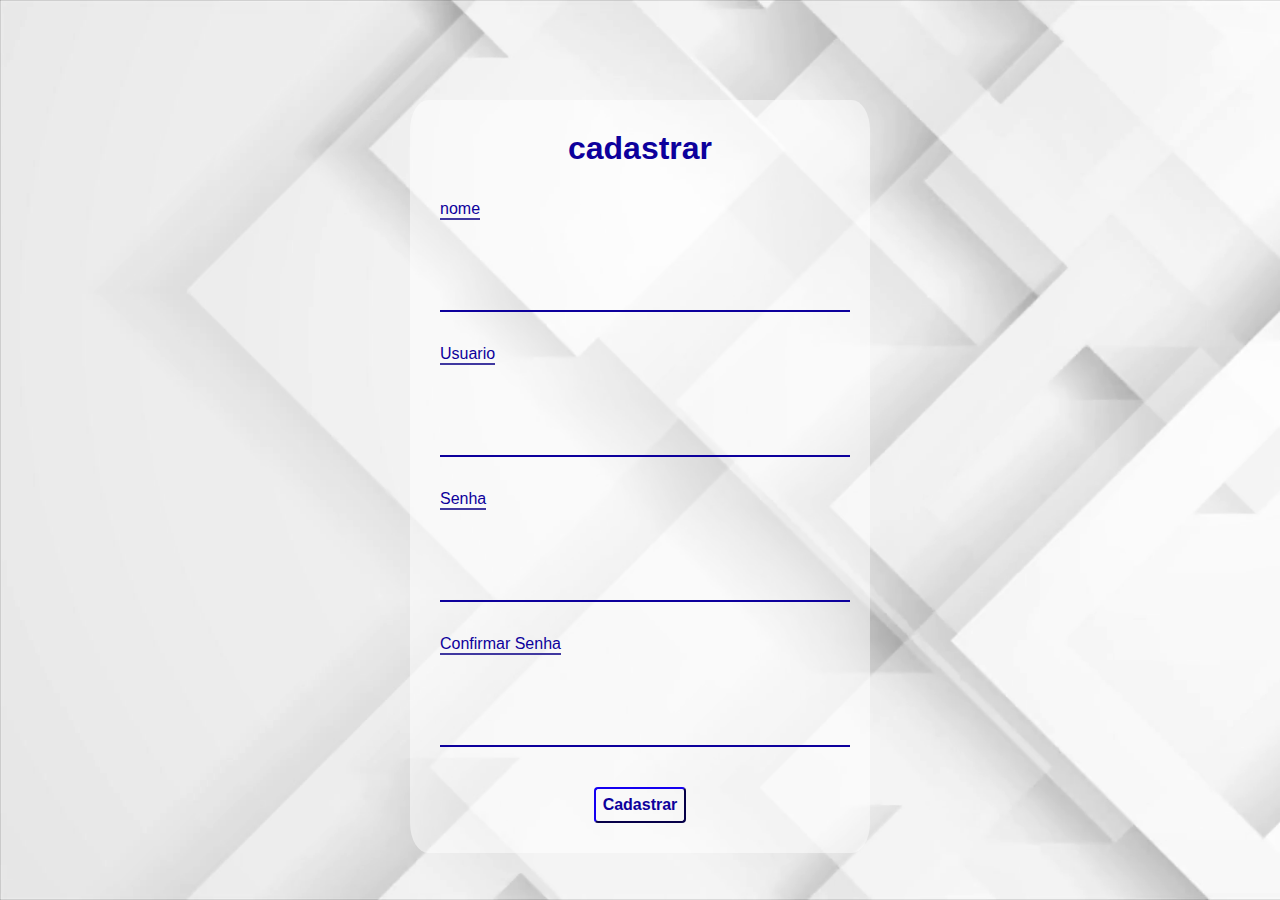
<file: assets/html/signup.html>
<!DOCTYPE html>
<html lang="pt-br">
<head>
    <meta charset="UTF-8">
    <meta http-equiv="X-UA-Compatible" content="IE=edge">
    <meta name="viewport" content="width=device-width, initial-scale=1.0">
    <Link rel="viewport content" content="http://stackpatch.bootstrapcdn.com/
    font-awesome.min.css"
    />
    <link rel="stylesheet" href="../css/signup.css">
    <title>sign-up</title>
</head>
<body>
<div class='conteiner'>
    <div class='card'>
        <h1>cadastrar</h1>

        <div id='msgError'></div>
        <div id='msgSucecess'></div>

                    <div class="label-float">
                        <input type="text" id="nome"
                        placeholder=" " required>
                        <label id="labelNome" for="nome">nome</label>
                    </div>

                    <div class="label-float">
                        <input type="text" id="usuario"
                        placeholder=" " required>
                        <label id="labelUsuario"
                        for="usuario">Usuario</label>
                    </div>

                    <div class="label-float">
                        <input type="password"
                    id="senha" placeholder=" "required>
                    <label id="labelSenha"
                    for="senha">Senha</label>
                    <i id="verSenha" class="fa fa-eye" aria-hidden="true"></i>

                    </div>

                    <div class="label-float">
                        <input type="password"
                        id="confirmSenha" placeholder=" " required>
                        <label id="labelConfirmSenha" 
                        for="confirmSenha">Confirmar Senha</label>
                        <i id="verConfirmSenha"
                        class="fa fa-eye" aria-hidden="true"></i>
                    </div>

                    <div class='justify-center'>
                        <button onclick='cadastrar()'>Cadastrar</button>
                    </div>
</div>
</div>

<script src="../js/signup.js"></script>
</body>
</html>
</file>
<file: assets/css/signup.css>
@import url('http://fonts.googleeapis.com/css2?family=Roboto:ital,wght@0,100;0,300;0,400;0,700;0,900;1,100;1,300;1,400;1,500;1,700;1,900&display=swap');

* {
    margin: 0;
    padding: 0;
    font-family: 'roboto', sans-serif;
}

body {
    background-image: url(../img/fundo-cinza-claro12.webp);
    background-repeat: no-repeat;
    background-size: cover;
    background-attachment: fixed
}

.conteiner {
    display: flex;
    justify-content: center;
    width: 100%;
    margin-top: 100px;
}

.card {
    background-color: #ffffff80;
    padding: 30px;
    border-radius: 4%;
    box-shadow: 3px 3px 1px 0px #00000600;
    width: 400px;

}

h1{
    text-align: center;
    margin-bottom: 20px;
    color: #0d009c;
}

.label-float input{
    width: 100%;
    padding: 5px 5px;
    display: inline-block;
    border: 0;
    border-bottom: 2px solid #0d009c;
    background-color: transparent;
    outline: none;
    min-height: 100px;
    font-size: 15px;
    transition: all .3s ease-out;
    border-radius: 0;
}

.label-float{
    position: relative;
    padding-top: 13px;
    margin-top: 5%;
    margin-bottom: 5%;
}

.label-float label{
    border-bottom: 2px solid #4038a0;
}

.label-float label{
    color: #0d009c;
    pointer-events: none;
    position: absolute;
    top: 0;
    left: 0;
    margin-top: 13px;
    transition: all .3s ease-out;
}

.label-float input:focus + label,
.label-float input:valid + label{
    font-size: 13px;
    margin-top: 0;
    color: #4038a0;
}

button{
    background-color: transparent;
    border-color: #0d009c;
    color: #0d009c;
    padding: 7px;
    font-weight: bold;
    font-size: 12pt;
    margin-top: 20px;
    border-radius: 4px;
    cursor: pointer;
    outline: none;
    transition: all .4s ease-out;
}

button:hover{
    background-color: #0d009c;
    color: #fff;
}

.justify-center{
    display: flex;
    justify-content: center;
}



.fa-eye{
    position: absolute;
    top: 15px;
    right: 10px;
    cursor: pointer;
    color: #0d009c;
}

#msgError{
    text-align: center;
    color: #ff0000;
    background-color: #ffbbbb;
    padding: 10px;
    border-radius: 4px;
    display: none;
}

#msgSuccess{
    text-align: center;
    color: #00bb00;
    background-color: #bbffbe;
    padding: 10px;
    border-radius: 4px;
    display: none;
}
</file>
